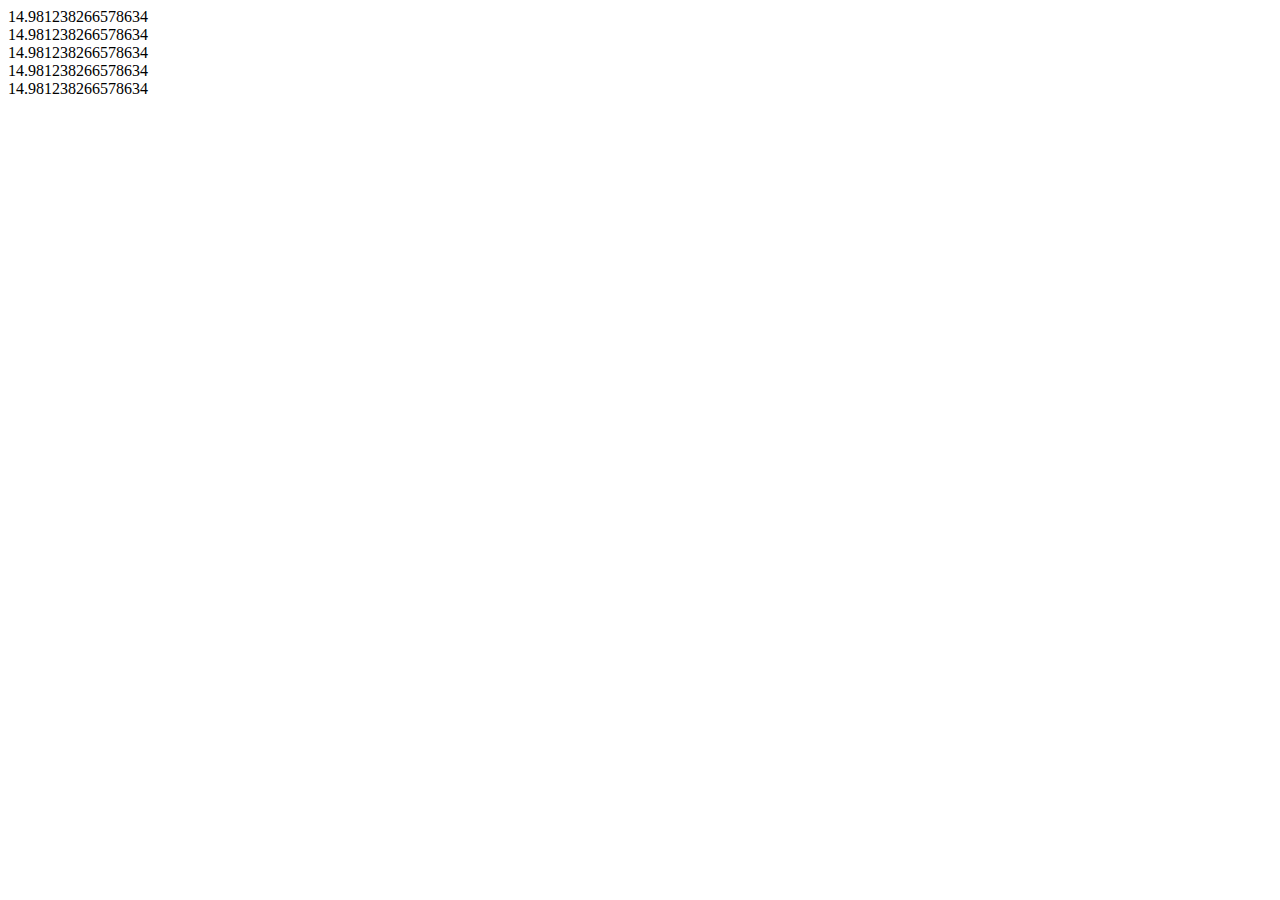
<file: js file/index.html>
<!DOCTYPE html>
<html lang="en">
<head>
	<meta charset="utf-8">
	<title>JS</title>
</head>
<body>
	<script>
				   
/*         function addtion(num1,num2) {
           var  num1,num2,sum;
		// sum =num1 + num2;
		// 	document.write(sum);
		// 	document.write("<br>");
		// } 


		// addtion(5,7);
		// addtion(5,8);
		// addtion(5,9);
		// addtion(5,10);
		// addtion(5,11);
		// addtion(5,12);
		// addtion(5,13);
		// addtion(5,14);
		// addtion(5,15);
		// addtion(5,16);


		 //example
		 // var a= 10, b= 15,sum;
		 // sum= a + b;
		 // var x= 20, y =28,z;
		 // var x= 20, y =28,z;
		 // z = x + y;
		 // document.write(sum);
		 // document.write(z);
		 */






/*	 	1 x 1 = 1
		1 x 2 = 2
		1 x 3 = 3
		1 x 4 = 4
		*/

	 //    function mathC(num1 = 1){
	 // 	var num1;
	 // 	for(var i= 1; i <= 10; i++){
		// 	document.write( num1 + " X " + i + " = " + num1 * i + "<br>");
		// }
		// document.write("<br>")

	 // }

  //    mathC(5);
	 // mathC(6);
	 // mathC(7);
	 // mathC(8);
	 // mathC(9);
	 // mathC(10);
  //    mathC(11);
	 // mathC(12);

	 // var text,len;
	 // text ="loren ipsum dolar sit amet, consectetur adipisicing elite.maxime,ratione.";
	 // len= text.length;
	 // document.write(len);

	 // 	var data, len;

	 // data1 = "Lorem ipsum dolor sit amet, consectetur adipisicing elit.... ";


  //     data2 = "Lorem ipsum dolor sit amet, consectetur adipisicing elit.\
	 //  Ullam inventore porro, consequatur illo in fugiat eveniet \
	 //  fuga quaerat nostrum, saepe earum accusamus optio beatae \
	 //   atque explicabo enim molestiae iure numquam.";

	 //   len1 = data1.length;
	 //   len2 = data2.length;

	    // document.write(len1);

	 //   	 if(len1 < 65){
	 // 	document.write( data1);
	 // }else{
	 // 	document.write( data2);
	 // }


	 	//  	var data, len;

	  // data1 = "Lorem ipsum dolor sit amet, consectetur adipisicing elit.... ";


   //     data2 = "Lorem ipsum dolor sit amet, consectetur adipisicing elit\
	  // Ullam inventore porro, consequatur illo in fugiat eveniet \
	  //  fuga quaerat nostrum, saepe earum accusamus optio beatae \
	  //  /atque explicabo enim molestiae iure numquam.";

	 //   len1 = data1.length;
	 //   len2 = data2.length;

	 //    document.write(len1);

	 //   	 if(len2 < 65){
	 // 	document.write( data1);
	 // }else{
	 // 	document.write( data2);
	 // }
	 // document.write(data2);

	 // var data3="loren ipsum dolar sit amet,\"consectetur\"adipisicing eite";
	 // document.write(data3);


	 	 // var newData = {firstName: "Shakil  Lorem ipsum", lastName: "ahamed", eyeColor: "blue"};


	   //   document.write(newData.lastName);



	     	 	 // var newData = {firstName: "Shakil  Lorem ipsum", lastName: "ahamed", eyeColor: "blue"};
	     	 	 // 	     document.write(newData.eyeColor);



	function traingle(a, b, c){
		var a, b, c, perimeter, area;
		perimeter = ((a+ b+ c)/ 2);
		area = Math.sqrt( perimeter * (perimeter -a) * (perimeter -b) * (perimeter -c));
		document.write(area+"<br>" );
	}

	  traingle(5,6,8);
	  traingle(5,6,8);
	  traingle(5,6,8);
	  traingle(5,6,8);
	  traingle(5,6,8);























	</script>

	
</body>
</html>
</file>
